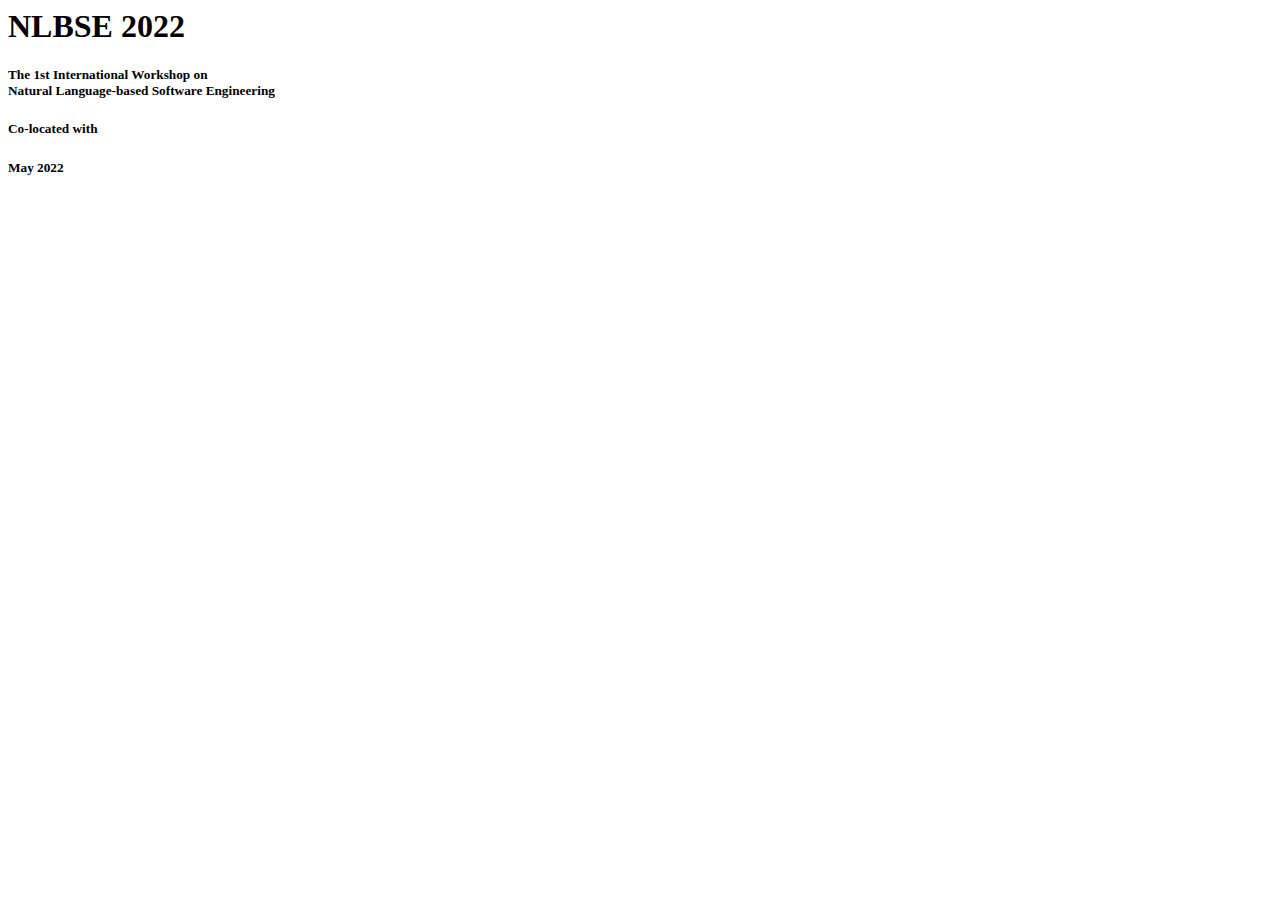
<file: common.html>
<body>
<div class="container">
    <div class="content-center">
        <h1 class="title">NLBSE 2022</h1>
        <div class="text-center">
            <h5>The 1st International Workshop on <br> Natural Language-based Software Engineering</h5>
            <h5>Co-located with <a href="https://conf.researchr.org/home/icse-2022" style="color:white">ICSE 2022</a></h5>
            <h5>May 2022</h5>
            <!--<a href="" class="btn btn-primary btn-icon btn-round"><i class="fa fa-facebook-square"></i></a>-->
            <a href="" class="btn btn-primary btn-icon btn-round"> <i class="fa fa-twitter"></i></a>

        </div>
    </div>
</div>
</body>
</file>
